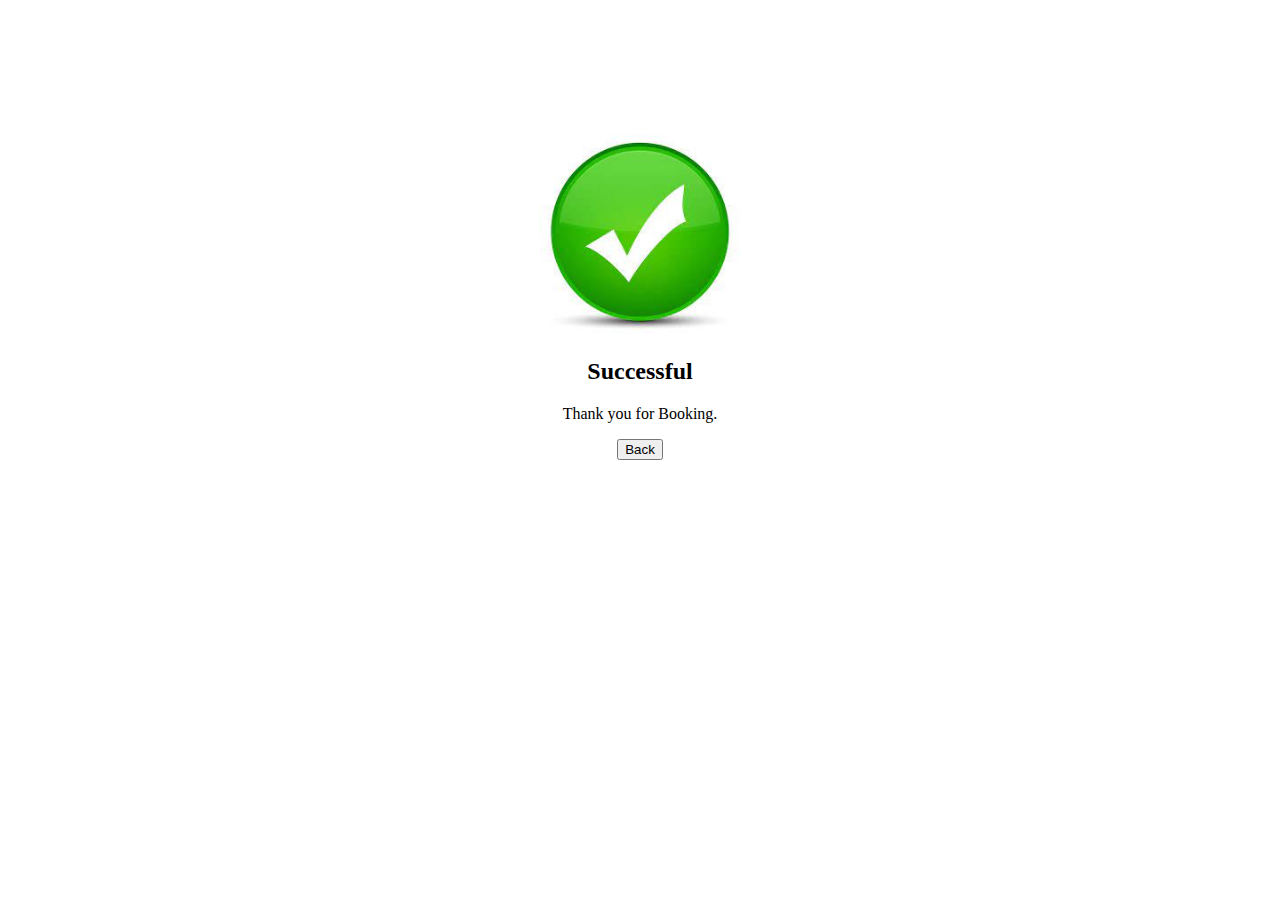
<file: Booking success.html>
<!DOCTYPE html>
<html lang="en">
<head>
    <meta charset="UTF-8">
    <meta name="viewport" content="width=device-width, initial-scale=1.0">
    <title>Booking Successful</title>
    <style>
        img{margin-top: 10%;}
    </style>
</head>
<body>
    <form action="index.html">
    <center>
        <img src="success image.jpg" alt="image broken" width="200" height="200">
        <h2>Successful</h2>
        <p>Thank you for Booking.</p>
        <input type="submit" value="Back">
    </center>
    </form>
</body>
</html>
</file>
